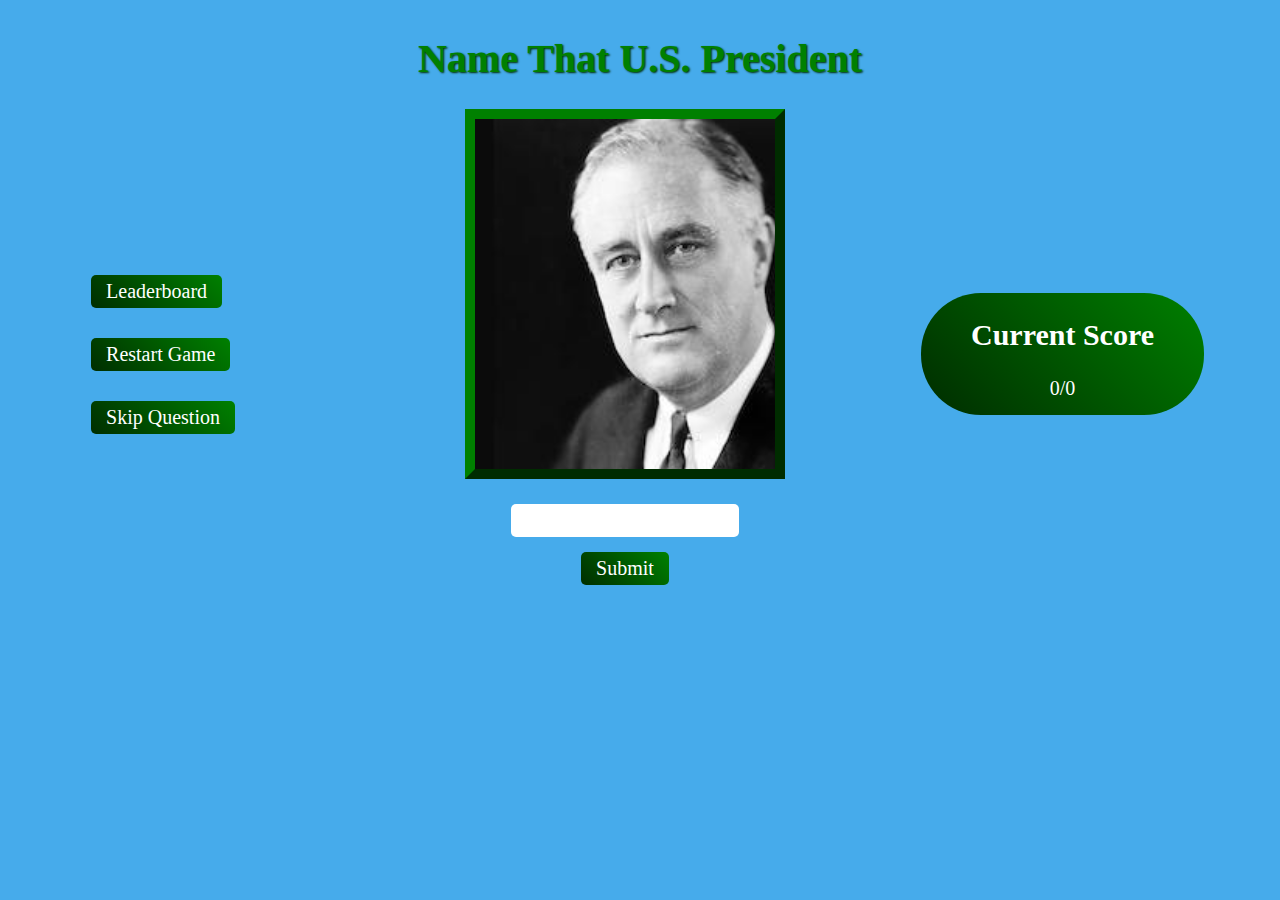
<file: index.html>
<!DOCTYPE html>
<html>

<head>
  <meta charset="utf-8">
  <meta name="viewport" content="width=device-width">
  <title>replit</title>
  <link href="style.css" rel="stylesheet" type="text/css" />
  <link href="https://fonts.cdnfonts.com/css/inclusive-sans-2" rel="stylesheet">
</head>

<body>
  <h1>Name That U.S. President</h1>
  <div id = "outer-box">
    <div id = "menu-box">
      <button onclick = "window.location.href = 'leader.html'">Leaderboard</button>
      <button onclick = "window.location.reload();">Restart Game</button>
      <button onclick = "skipQues()">Skip Question</button>
    </div>
    <div id = "game-box">
      <img id = "imageid" width = "300" height = "350">
      <div id = "testing-div"></div>
      <input type = "text" id = "pres-answer">
      <button id = "btt-1" onclick = "submitAns()">Submit</button>
      <button id = "btt-2" onclick = "nextQuestion()">Next</button>
      <button id = "btt-3" onclick = "submitScore()">Enter your name</button>
    </div>
    <div id = "scoreboard">
      <h2>Current Score</h2>
      <div id = "curr-score">0/0</div>
      <div id = "timer"></div>
    </div>
    
  </div>
  <script src="script.js">
  </script>

  <!--
  This script places a badge on your repl's full-browser view back to your repl's cover
  page. Try various colors for the theme: dark, light, red, orange, yellow, lime, green,
  teal, blue, blurple, magenta, pink!
  -->
</body>

</html>
</file>
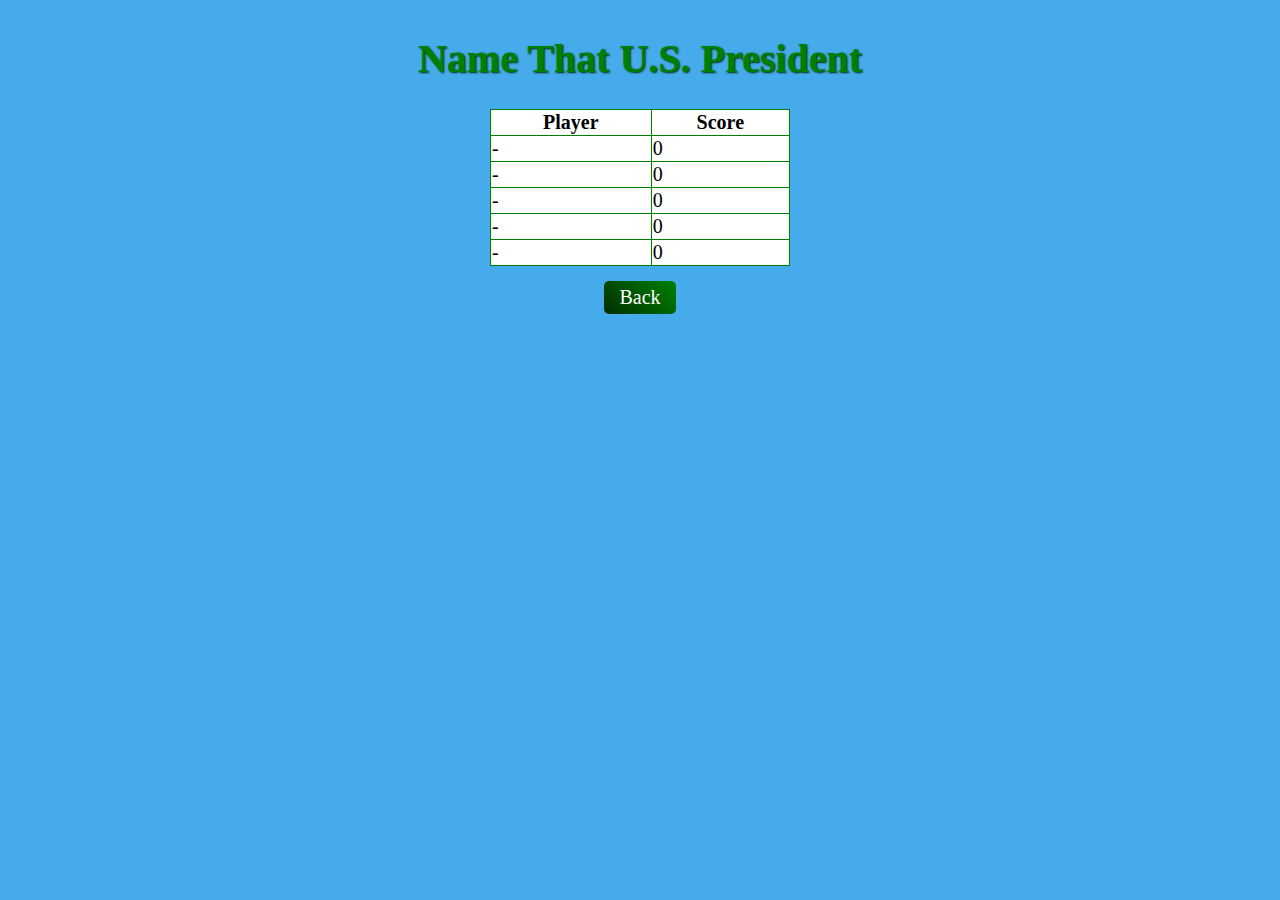
<file: leader.html>
<!DOCTYPE html>
<html>

<head>
  <meta charset="utf-8">
  <meta name="viewport" content="width=device-width">
  <title>replit</title>
  <link href="style.css" rel="stylesheet" type="text/css" />
  <link href="https://fonts.cdnfonts.com/css/inclusive-sans-2" rel="stylesheet">
</head>

<body>
  <h1>Name That U.S. President</h1>
  <div id = "leaderboard">
    <table id = "leaderboard-table">
      <tr>
        <th>Player</th>
        <th>Score</th>
      </tr>
    </table>
  </div>
  <button onclick = "location.href = 'index.html'">Back</button>

  <script src="leaderboard.js"></script>
</body>
</html>
</file>
<file: style.css>
html {
  height: 100%;
  width: 100%;
}

body {
  font-family: "Inclusive Sans";
  display: flex;
  flex-direction: column;
  align-items: center;
  font-size: 20px;
  background-color: #46abeb;
}

#imageid {
  border: 10px;
  border-style: outset;
  border-color: green;
}

img {
  width: 300px;
  height: 350px;
  object-fit: cover;
}

#outer-box {
  display: flex;
  flex-flow: row wrap;
  justify-content: space-around;
  align-items: center;
  width: 100%;
  margin: auto;
}

#game-box {
  display: flex;
  flex-direction: column;
  align-items: center;
}

#testing-div {
  margin-top: 10px;
}

#pres-answer {
  margin-top: 15px;
  font-family: "Inclusive Sans";
}

input[type="text"] {
  font-family: "Inclusive Sans";
  padding: 5px 10px;
  border-radius: 5px;
  font-size: 20px;
  width: 65%;
  border-style: none;
}

button {
  padding: 5px 15px;
  margin: 15px;
  font-family: "Inclusive Sans";
  font-size: 20px;
  background: linear-gradient(45deg, #002e00, green);
  border: none;
  border-radius: 5px;
  color: white;
}

#btt-2, #btt-3 {
  display: none;
}

h1 {
  font-family: "Inclusive Sans";
  color: green;
  text-shadow: 1px 1px 2px #002e00;
}

#scoreboard {
  border-radius: 60px;
  background: linear-gradient(45deg, #002c00, green);
  padding: 0px 15px;
  display: flex;
  flex-direction: column;
  justify-content: space-between;
  align-items: center;
  width: 20%;
  color: white;
}

#menu-box {
  width: 20%;
}

#curr-score {
  padding-bottom: 15px;
}

table, th, tr, td {
  border: 1px solid green;
  border-collapse: collapse;
  background-color: white;
}

#leaderboard-table {
  width: 300px;
}
</file>
